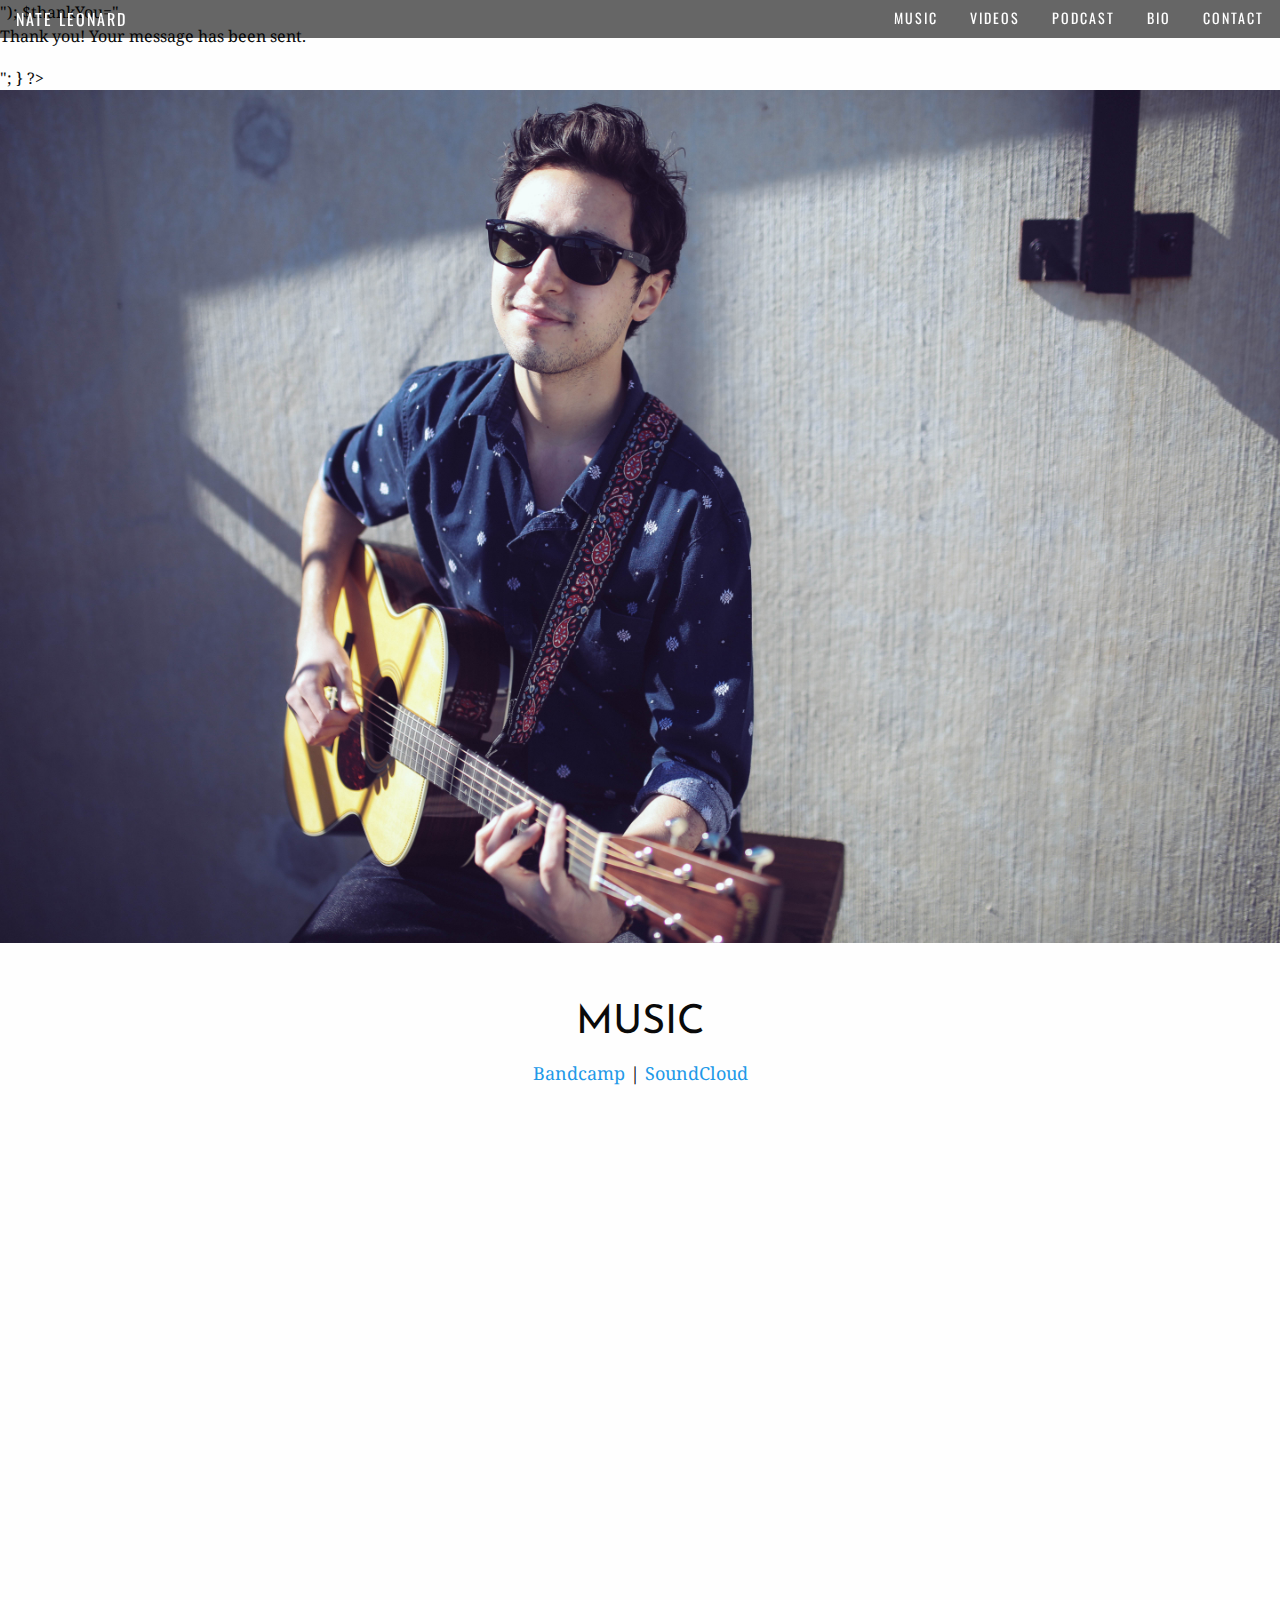
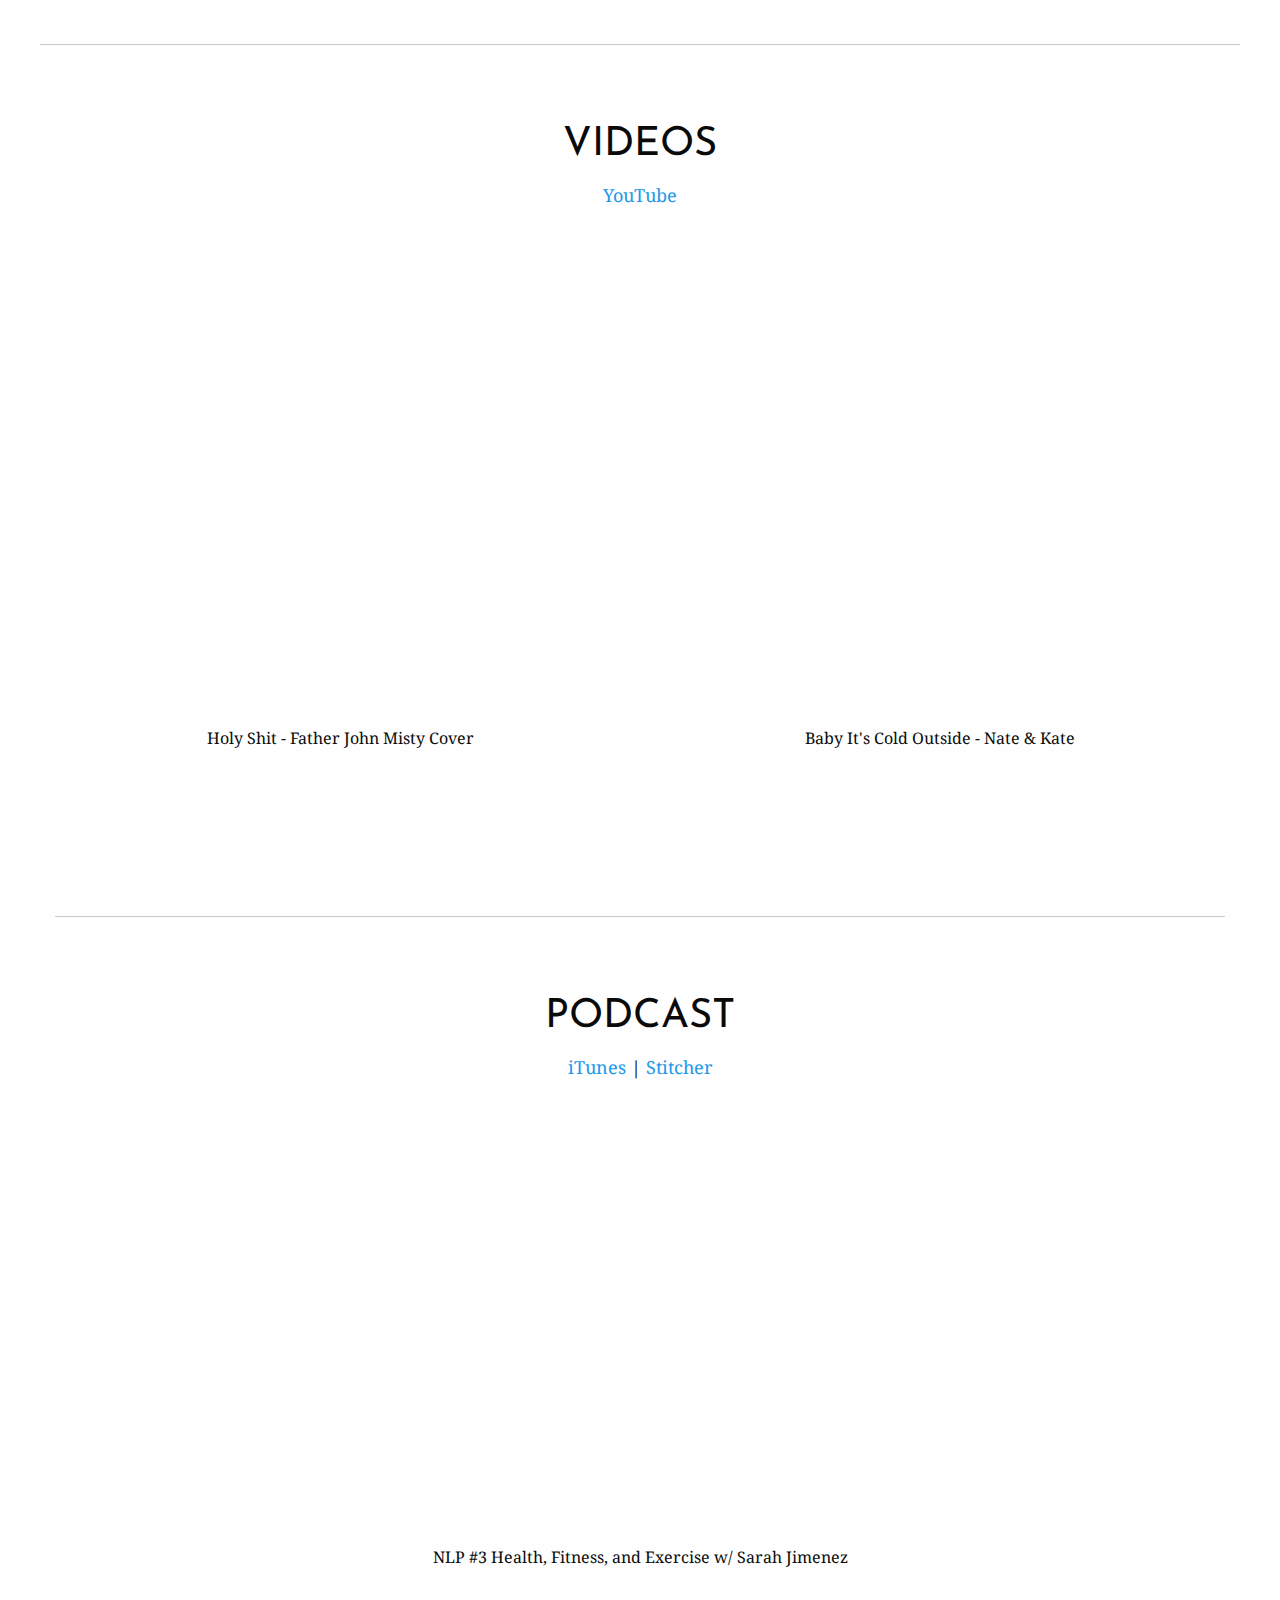
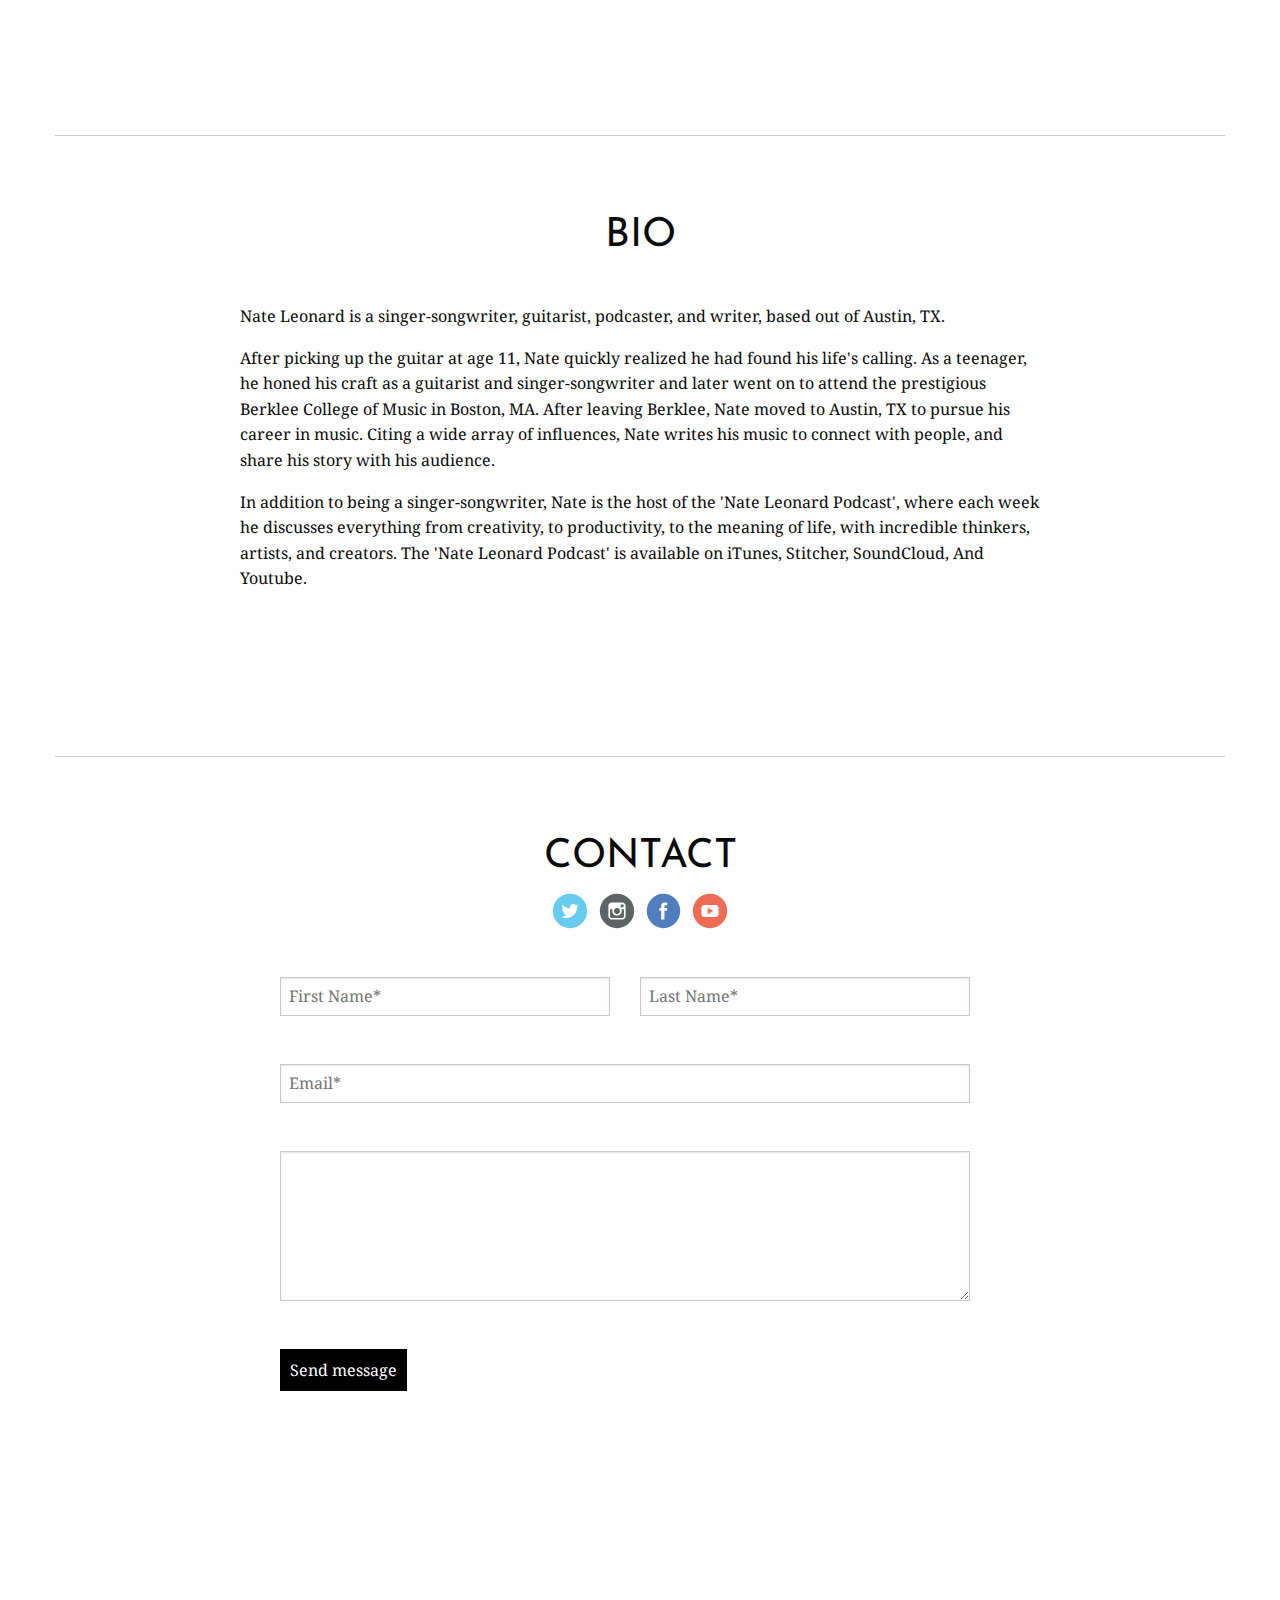
<file: index.html>
<!--
Responsive 
*Navigation links - animation
- Podcast 
- Social Media 
*YouTube Size
-Required form fields
*Lettering
-->

<?php

if($_POST["submit"]) {
    $recipient="ninadangt@gmail.com";
    $subject="Message from website";
    $senderFname=$_POST["senderFname"];
    $senderLname=$_POST["senderLname"];
    $senderEmail=$_POST["senderEmail"];
    $message=$_POST["message"];

    $mailBody="Name: $senderFname $senderLname\nEmail: $senderEmail\n\n$message";

    mail($recipient, $subject, $mailBody, "From: $sender <$senderEmail>");

    $thankYou="<p>Thank you! Your message has been sent.</p>";
}

?>

<!doctype html>
<html class="no-js" lang="en">
<head>
<meta charset="utf-8"/>
<meta name="viewport" content="width=device-width, initial-scale=1.0"/>
<title>Nate Leonard</title>
<link rel="stylesheet" type="text/css" href="foundation-6/css/foundation.css">
<!--<link rel="stylesheet" type="text/css" href="http://cdn.jsdelivr.net/jquery.slick/1.5.9/slick.css"/>
<link rel="stylesheet" type="text/css" href="http://cdn.jsdelivr.net/jquery.slick/1.5.9/slick-theme.css"/>-->
<link rel="stylesheet" type="text/css" href="styles.css">
</head>
<body>


	<!--<div class="title-bar" data-responsive-toggle="navmenu" data-hide-for="medium">
	  <button class="menu-icon" type="button" data-toggle></button>
	</div>
 -->

	<nav class="top-bar fixed-nav-bar" id="navmenu">
		<div class="top-bar-left">
			<ul class="menu">
				<li><a class="name" href="http://ninadang.com/nateleonardmusic/index.php">NATE LEONARD</a></li>
			</ul>
		</div>
		<div class="top-bar-right">
			<ul class="menu">
				<li><a href="#music">MUSIC</a></li>
				<li><a href="#videos">VIDEOS</a></li>
				<li><a href="#podcast">PODCAST</a></li>
				<li><a href="#bio">BIO</a></li>
				<li><a href="#contact">CONTACT</a></li>
			</ul>
		</div>
	</nav>
 

	<div class="hero">
		<div class="text-center">
			<div><img alt="Nate Leonard" src="img/bio.jpg">
		</div>
	</div>


<div class="webcontent">
	<a name="music"></a>
	<div class="row bandcamp">
		<div class="sectionhead text-center">
			<h2>MUSIC</h2>
			<p class="medialink"><a href="http://nateleonard.bandcamp.com/" target="_blank">Bandcamp</a> | <a href="https://soundcloud.com/nate-leonard-918986557" target="_blank">SoundCloud</a></p>
		</div> 
		<iframe style="border: 0; width: 100%; height: 120px;" src="https://bandcamp.com/EmbeddedPlayer/track=3925410816/size=large/bgcol=ffffff/linkcol=0687f5/tracklist=false/artwork=small/transparent=true/" seamless><a href="http://nateleonard.bandcamp.com/track/a-brand-new-life-demo">A Brand New Life (Demo) by Nate Leonard</a></iframe>
		<iframe style="border: 0; width: 100%; height: 120px;" src="https://bandcamp.com/EmbeddedPlayer/track=832257787/size=large/bgcol=ffffff/linkcol=0687f5/tracklist=false/artwork=small/transparent=true/" seamless><a href="http://nateleonard.bandcamp.com/track/baby-its-cold-outside">Baby, It&#39;s Cold Outside by Nate Leonard</a></iframe>
		<iframe style="border: 0; width: 100%; height: 120px;" src="https://bandcamp.com/EmbeddedPlayer/track=2243451340/size=large/bgcol=ffffff/linkcol=0687f5/tracklist=false/artwork=small/transparent=true/" seamless><a href="http://nateleonard.bandcamp.com/track/silent-night">Silent Night by Nate Leonard</a></iframe>
	</div>
	<hr>

	<a name="videos"></a>
	<div class="row videos column">
		<div class="sectionhead text-center">
			<h2>VIDEOS</h2>
				<p class="medialink"><a href="https://www.youtube.com/channel/UCGrI9qoFSCKcyMGw0ZyIwMw" target="_blank">YouTube</a>
				</p>
		</div>
		<div class="row medium-up-2 large-up-2">
		<div class="column">
			<div class="flex-video">
	        	<iframe src="https://www.youtube.com/embed/wu7yt_Zt0Zw?showinfo=0" width="300" frameborder="0" allowfullscreen></iframe>
			</div>
			<p class="videocap">Holy Shit - Father John Misty Cover</p>
		</div>
		<div class="column">
			<div class="flex-video">
	        	<iframe src="https://www.youtube.com/embed/0mAJBGONCYI?showinfo=0" width="300" frameborder="0" allowfullscreen></iframe>
			</div>
			<p class="videocap">Baby It's Cold Outside - Nate &amp; Kate</p>
		</div>

	</div>

	<hr>

	<a name="podcast"></a>
	<div class="row podcast column">
		<div class="sectionhead text-center">
			<h2>PODCAST</h2>
				<p class="medialink"><a href="https://itunes.apple.com/us/podcast/nate-leonard-podcast/id1067894321?mt=2">iTunes</a> | <a href="http://www.stitcher.com/podcast/nate-leonard-podcast" target="_blank">Stitcher</a> 
				</p>
		</div>
		<div class="podcastvid">
			<div class="flex-video">
	        	<iframe src="https://www.youtube.com/embed/D_tQ1SRRzjk?showinfo=0" width="300" frameborder="0" allowfullscreen></iframe>
			</div>
			<p class="videocap">NLP #3 Health, Fitness, and Exercise w/ Sarah Jimenez</p>
		</div>


	</div>

	<hr>

	<a name="bio"></a>
	<div class="row bio">
		<div class="sectionhead text-center">
			<h2>BIO</h2>
		</div> 
		
		<div class="biocolumn">
			<p class="biop">Nate Leonard is a singer-songwriter, guitarist, podcaster, and writer, based out of Austin, TX.</p>
			<p class="biop">After picking up the guitar at age 11, Nate quickly realized he had found his life's calling. As a teenager, he honed his craft as a guitarist and singer-songwriter and later went on to attend the prestigious Berklee College of Music in Boston, MA. After leaving Berklee, Nate moved to Austin, TX to pursue his career in music. Citing a wide array of influences, Nate writes his music to connect with people, and share his story with his audience.</p>
			<p class="biop">In addition to being a singer-songwriter, Nate is the host of the 'Nate Leonard Podcast', where each week he discusses everything from creativity, to productivity, to the meaning of life, with incredible thinkers, artists, and creators. The 'Nate Leonard Podcast' is available on iTunes, Stitcher, SoundCloud, And Youtube. </p>
			<!--<div>
			<img class="thumbnail" width="220" src="img/bio3.jpg">
			<img class="thumbnail" width="495" src="img/bio.jpg">
			</div>-->
		</div>

	</div>

	<hr>

	<a name="contact"></a>
	<div class="row contact">
		<div class="sectionhead text-center">
			<h2>CONTACT</h2>
			<p class="medialink">
				<a href="https://twitter.com/mrnateleonard" target="_blank">
					<img class="socialicon" src="img/twitter.svg">
				</a>
				<a href="https://www.instagram.com/nateleonardmusic/" target="_blank">
					<img class="socialicon" src="img/instagram.svg">
				</a>
				<a href="https://www.facebook.com/NateLeonardMusic/?fref=ts" target="_blank"><img class="socialicon" src="img/facebook.svg"></a>
				<a href="https://www.youtube.com/channel/UCGrI9qoFSCKcyMGw0ZyIwMw" target="_blank"><img class="socialicon" src="img/youtube.svg"></a>
			</p>
		</div> 
		
		<div class="contactcol">
			<form method="post" action="index.php">
			<div class="row formfield">
			<div class="large-6 columns">
			  <label>
			    <input type="text" name="senderFname" maxlength="50" size="30" placeholder="First Name*" required/>
			  </label>
			</div>
			<div class="large-6 columns">
			  <label>
			    <input type="text" name="senderLname" maxlength="50" size="30" placeholder="Last Name*" required/>
			  </label>
			</div>
			</div>
			<div class="row formfield">
			<div class="large-12 columns">
			    <input type="text" name="senderEmail" maxlength="80" size="30" placeholder="Email*" required/>
			  </label>
			</div>
			</div>
			<div class="row formfield">
			<div class="large-12 columns">
			    <textarea class="message" type="text" name="message" maxlength="1000"></textarea>
			  </label>
			</div>
			</div>

			<input class="sendbutton" type="submit" name="submit" value="Send message">
			</form>

		<?=$thankYou ?>

		</div>
	</div>

</div> <!--end web content-->

<script src="https://code.jquery.com/jquery-2.2.0.js"></script>
<script src="http://dhbhdrzi4tiry.cloudfront.net/cdn/sites/foundation.js"></script>
<script type="text/javascript" src="foundation-6/js/foundation.js"></script>
<!--<script type="text/javascript" src="http://cdn.jsdelivr.net/jquery.slick/1.5.9/slick.min.js"></script> -->
<script type="text/javascript" src="main.js"></script>
<script>
      $(document).foundation();
</script>
</body>
</html>
</file>
<file: styles.css>
@import url(https://fonts.googleapis.com/css?family=Old+Standard+TT|Droid+Serif|Josefin+Sans|Oswald:400,300);

body {
	font-family: 'Droid Serif', serif;
}

.top-bar, .title-bar {
	background-color: rgba(0, 0, 0, 0.6);
	position: absolute;
	width: 100%;
}

.top-bar {
	padding: 0;
}

.top-bar ul{
	background-color: rgba(0, 0, 0, 0);
}

.menu a{
	font-size: 14px;
	color: #fff;
}

.menu a:hover{
	color: #fff;
}

li a {
	font-family: 'Oswald';
	letter-spacing: 2px;
}

a.name {
	font-size: 16px;
	letter-spacing: 2px;
	color: #fff;
}

.hero {
	padding-bottom: 6em;
}

.sectionhead {
	padding-bottom: 2em;
	padding-top: 2em;
	margin-top: 20px;
}

.sectionhead h2 {
	font-family: 'Josefin Sans', serif;
}

.bandcamp {
	max-width: 720px;
}

.row {
	padding-bottom: 8em;
}

.bio {
	font-family: 'Droid Serif', serif;
	font-size: 16px;
}

.biocolumn {
	max-width: 800px;
	margin-left: auto;
	margin-right: auto;
}

.bioimg {
	margin-left: auto;
	margin-right: auto;
	max-width: 900px;
}

.contactcol {
	width: 720px;
	margin-left: auto;
	margin-right: auto;
}

.formfield {
	max-width: 720px;
	padding-bottom: 2em;
}

form {
	max-width: 720px;
}

.message {
	height: 150px;
}

.videocap {
	text-align: center;
}

.medialink {
	text-align: center;
	font-size: 18px;
	font-family: 'Droid Serif', sans-serif;
}

.sendbutton {
	background-color: #000;
	color: #fff;
	border: none;
	padding: 10px;
}

.thumbnail {
	border: none;
}

.podcastvid {
	width: 500px;
	margin-right: auto;
	margin-left: auto;
}

.videocol {
	width: 40%;
}


.fixed-nav-bar {
  position: fixed;
  top: 0;
  left: 0;
  z-index: 9999;
  width: 100%;
}

.socialicon {
	margin-left: 3px;
	margin-right: 3px;
}
</file>
